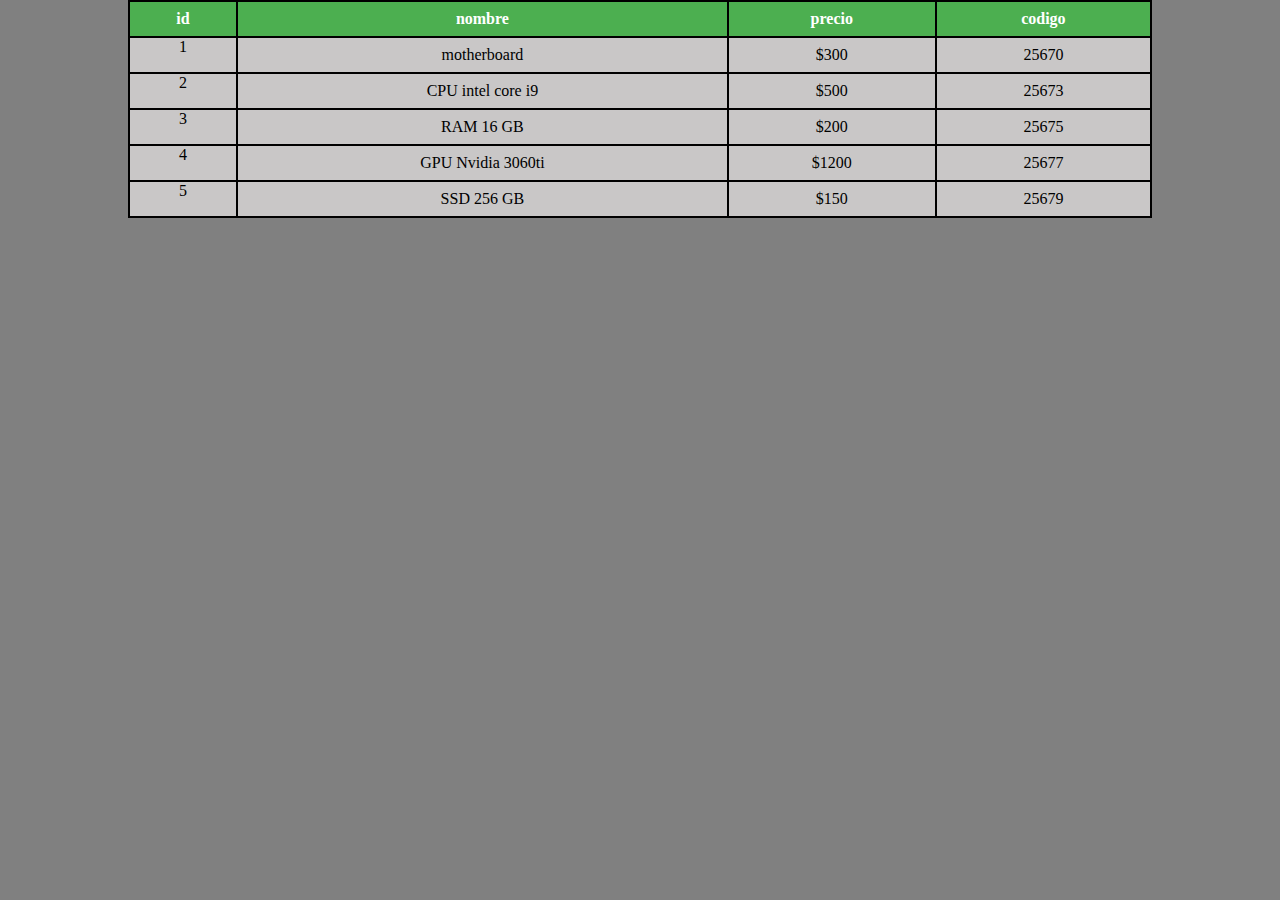
<file: Desafio 1/index.html>
<!DOCTYPE html>
<html lang="es">
<head>
    <meta charset="UTF-8">
    <meta http-equiv="X-UA-Compatible" content="IE=edge">
    <meta name="viewport" content="width=device-width, initial-scale=1.0">
    <link rel="stylesheet" href="style.css">
    <title>Lista componentes</title>
</head>
<body>
    <table id="tabla">
        <tr>
            <th>id</th>
            <th>nombre</th>
            <th>precio</th>
            <th>codigo</th>
        </tr>
        <tbody></tbody>    
       
        
    </table>
    <script src="main.js"></script>
</body>
</html>
</file>
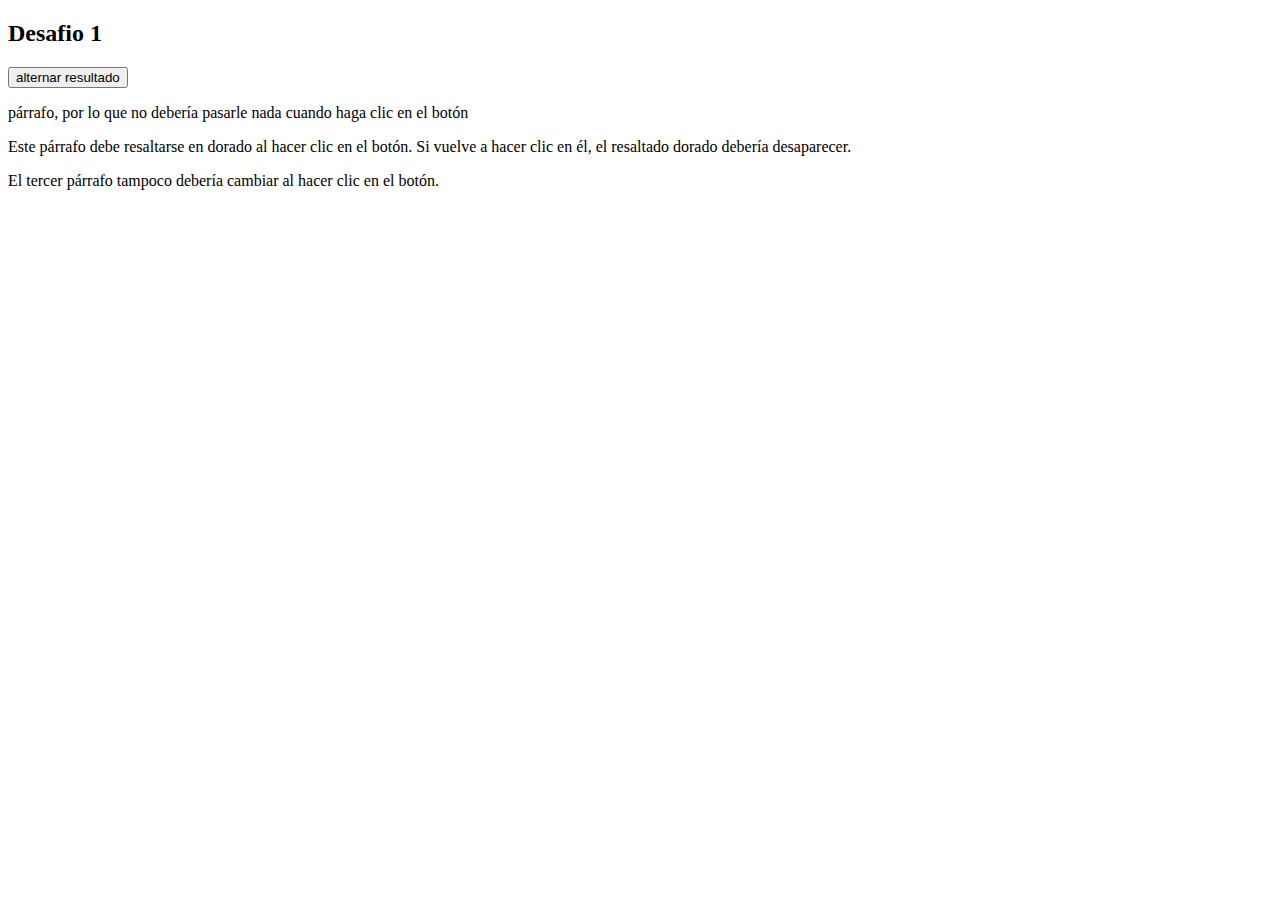
<file: Desafio 2/index.html>
<!DOCTYPE html>
<html lang="en">

<head>
    <meta charset="UTF-8">
    <meta http-equiv="X-UA-Compatible" content="IE=edge">
    <meta name="viewport" content="width=device-width, initial-scale=1.0">
    <link rel="stylesheet" href="style.css">
    <script src="dom.js"></script>
    <title>DESAFIOS</title>
</head>
  <body>

    <section>
        <h2>Desafio 1</h2>
        <button onclick="cambiar()">alternar resultado</button>
        <p>  párrafo, por lo que no debería pasarle nada cuando
            haga clic en el botón
        </p>
        <p><span>
            Este párrafo debe resaltarse en dorado al hacer clic en el botón. Si
            vuelve a hacer clic en él, el resaltado dorado debería desaparecer.
        </span></p>
        <p>
            El tercer párrafo tampoco debería cambiar al hacer clic en el botón.
        </p>
     </section>
    </body>
    </section>
</file>
<file: Desafio 1/style.css>
*{
    padding: 0;
    margin: 0;
}
body{
    background-color: grey;
}
table{
    border: 2px solid black;
    border-collapse: collapse;
    width: 80%;
    margin: auto;

}
td, th{
    border: 2px solid black;
    text-align: center;
    padding: 8px;
    }
tr {
    text-align: center;
    border: 2px solid black;
    background-color: #c9c7c7;

}
    th{
    background-color: #4CAF50;
    color: white;
}
</file>
<file: Desafio 2/style.css>
.color p span{
    background-color: yellow;
    text-decoration: underline;
}

.p {
    font-family: Georgia, serif;
    font-size: 1.125rem;
  }
</file>
